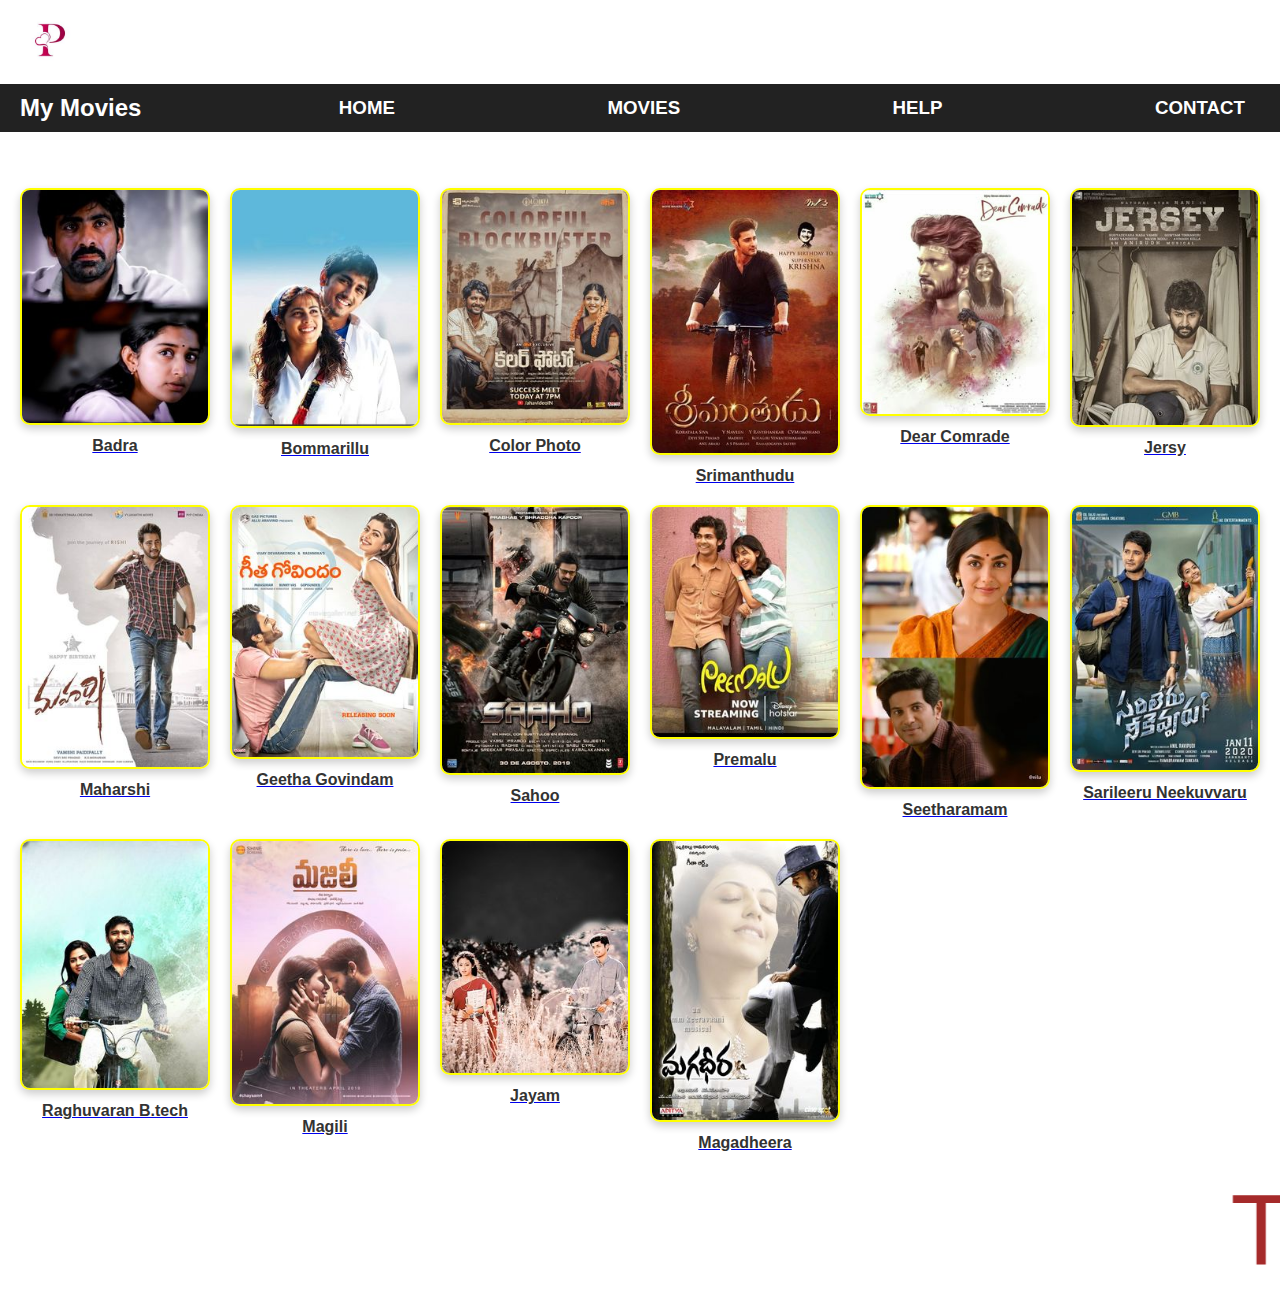
<file: fav-movies/index.html>
<!DOCTYPE html>
<html lang="en">
<head>
    <meta charset="UTF-8">
    <meta name="viewport" content="width=device-width, initial-scale=1.0">
    <title>Movies</title>
    <link rel="stylesheet" href="index.css">
</head>
<body>
    <img src="images/p logo.jpg" alt="p logo" class="logo" width="80px" >
    <div class="nav">
        <h1>My Movies</h1>
        <h3>HOME</h3>
        <h3>MOVIES</h3>
        <h3>HELP</h3>
        <h3>CONTACT</h3>
    </div>
    <br>
    <br>
    <div class="movies">
        <figure>
            <a href="https://youtu.be/JyuOB1vUBnU?si=GGxF-HF-0IJnJWz_"><img src="images/badra.jpg" alt=""></a>
            <a href="https://youtu.be/JyuOB1vUBnU?si=GGxF-HF-0IJnJWz_"><h4>Badra</h4></a>
        </figure>

        <figure>
            <a href="https://youtu.be/j2qEtMUoonI?si=4lk0fCXw-PCz3KoK"><img src="images/bommarillu.jpg" alt=""></a>
            <a href="https://youtu.be/j2qEtMUoonI?si=4lk0fCXw-PCz3KoK"><h4>Bommarillu</h4></a>
        </figure>

        <figure>
            <a href="https://youtu.be/cqhe7IYEVck?si=hVB7RNdMijfZJ-u2"><img src="images/colorphoto.jpg" alt=""></a>
            <a href="https://youtu.be/cqhe7IYEVck?si=hVB7RNdMijfZJ-u2"><h4>Color Photo</h4></a>
        </figure>

        <figure>
            <a href="https://youtu.be/hLV0zdsg6i8"><img src="images/srimanthudu.jpg" alt=""></a>
            <a href="https://youtu.be/hLV0zdsg6i8"><h4>Srimanthudu</h4></a>
        </figure>

        <figure>
           <a href="https://youtu.be/zzhfvt5vZHI?si=iz-rz3ktLkQjPzuO"><img src="images/dearcomrade.jpg" alt=""></a>
           <a href="https://youtu.be/zzhfvt5vZHI?si=iz-rz3ktLkQjPzuO"><h4>Dear Comrade</h4></a>
        </figure>

        <figure>
            <a href="https://youtu.be/BUniac5SVIU?si=AnKr2f8R4Zd2dYmc"><img src="images/jersy.jpg" alt=""></a>
            <a href="https://youtu.be/BUniac5SVIU?si=AnKr2f8R4Zd2dYmc"><h4>Jersy</h4></a>
        </figure>

        <figure>
            <a href="https://www.airtelxstream.in/movies/maharshi/MINITV_MOVIE_amzn1.dv.gti.8eb57c89-6b6c-80d7-7dc0-d52c501d0639"><img src="images/maharshi.jpg" alt=""></a>
            <a href="https://www.airtelxstream.in/movies/maharshi/MINITV_MOVIE_amzn1.dv.gti.8eb57c89-6b6c-80d7-7dc0-d52c501d0639"><h4>Maharshi</h4></a>
        </figure>

        <figure>
            <a href="https://www.zee5.com/te/movies/details/geetha-govindam/0-0-7463"><img src="images/geethagovindam.jpg" alt=""></a>
            <a href="https://www.zee5.com/te/movies/details/geetha-govindam/0-0-7463"><h4>Geetha Govindam</h4></a>
        </figure>

        <figure>
            <a href="https://www.justdial.com/streaming/watch-movies-online/Saaho/1534001057930"><img src="images/sahoo.jpg" alt=""></a>
            <a href="https://www.justdial.com/streaming/watch-movies-online/Saaho/1534001057930"><h4>Sahoo</h4></a>
        </figure>

        <figure>
            <a href="https://www.airtelxstream.in/movies/premalu/AHA_MOVIE_F63FC0C0-475A-47FC-9F76-B57017B1753A"><img src="images/premalu.jpg" alt=""></a>
            <a href="https://www.airtelxstream.in/movies/premalu/AHA_MOVIE_F63FC0C0-475A-47FC-9F76-B57017B1753A"><h4>Premalu</h4></a>
        </figure>

        <figure>
            <a href="https://www.primevideo.com/detail/Sita-Ramam/0G2G9F9BZAJUW8XZ2RQ5N3MRBS"><img src="images/seetharaman.jpg" alt=""></a>
            <a href="https://www.primevideo.com/detail/Sita-Ramam/0G2G9F9BZAJUW8XZ2RQ5N3MRBS"><h4>Seetharamam</h4></a>
        </figure>

        <figure>
            <a href="https://www.primevideo.com/dp/amzn1.dv.gti.b4b83eea-0c0f-5bc4-70cf-1b5bf5d01588?autoplay=0&ref_=atv_cf_strg_wb"><img src="images/sarileru.jpg" alt=""></a>
            <a href="https://www.primevideo.com/dp/amzn1.dv.gti.b4b83eea-0c0f-5bc4-70cf-1b5bf5d01588?autoplay=0&ref_=atv_cf_strg_wb"><h4>Sarileeru Neekuvvaru</h4></a>
        </figure>

        <figure>
            <a href="https://youtu.be/t197BhimicA?si=W01vJ0DE9RSvNZrR"><img src="images/btech.jpg" alt=""></a>
            <a href="https://youtu.be/t197BhimicA?si=W01vJ0DE9RSvNZrR"><h4>Raghuvaran B.tech</h4></a>
        </figure>

        <figure>
            <a href="https://www.primevideo.com/-/te/detail/%E0%B0%AE%E0%B0%9C%E0%B0%BF%E0%B0%B2%E0%B1%80/0P5762XI4GSB4TJ8ZSLN3T3LXJ"><img src="images/magili.jpg" alt=""></a>
            <a href="https://www.primevideo.com/-/te/detail/%E0%B0%AE%E0%B0%9C%E0%B0%BF%E0%B0%B2%E0%B1%80/0P5762XI4GSB4TJ8ZSLN3T3LXJ"><h4>Magili</h4></a>
        </figure>

        <figure>
            <a href="https://youtu.be/Y-GJgg3iux8?si=FBCmC29Qo5umqSHS"><img src="images/jayam.jpg" alt=""></a>
            <a href="https://youtu.be/Y-GJgg3iux8?si=FBCmC29Qo5umqSHS"><h4>Jayam</h4></a>
        </figure>

        <figure>
            <a href="https://youtu.be/js4HJnv4Zu4?si=wpb0SC7QJC6VR2xs"><img src="images/magadheera.jpg" alt=""></a>
            <a href="https://youtu.be/js4HJnv4Zu4?si=wpb0SC7QJC6VR2xs"><h4>Magadheera</h4></a>
        </figure>
    </div>

    <div class="footer">
        <marquee behavior="" direction="">This Website made for practice purpose.</marquee>
    </div>
    
</body>
</html>
</file>
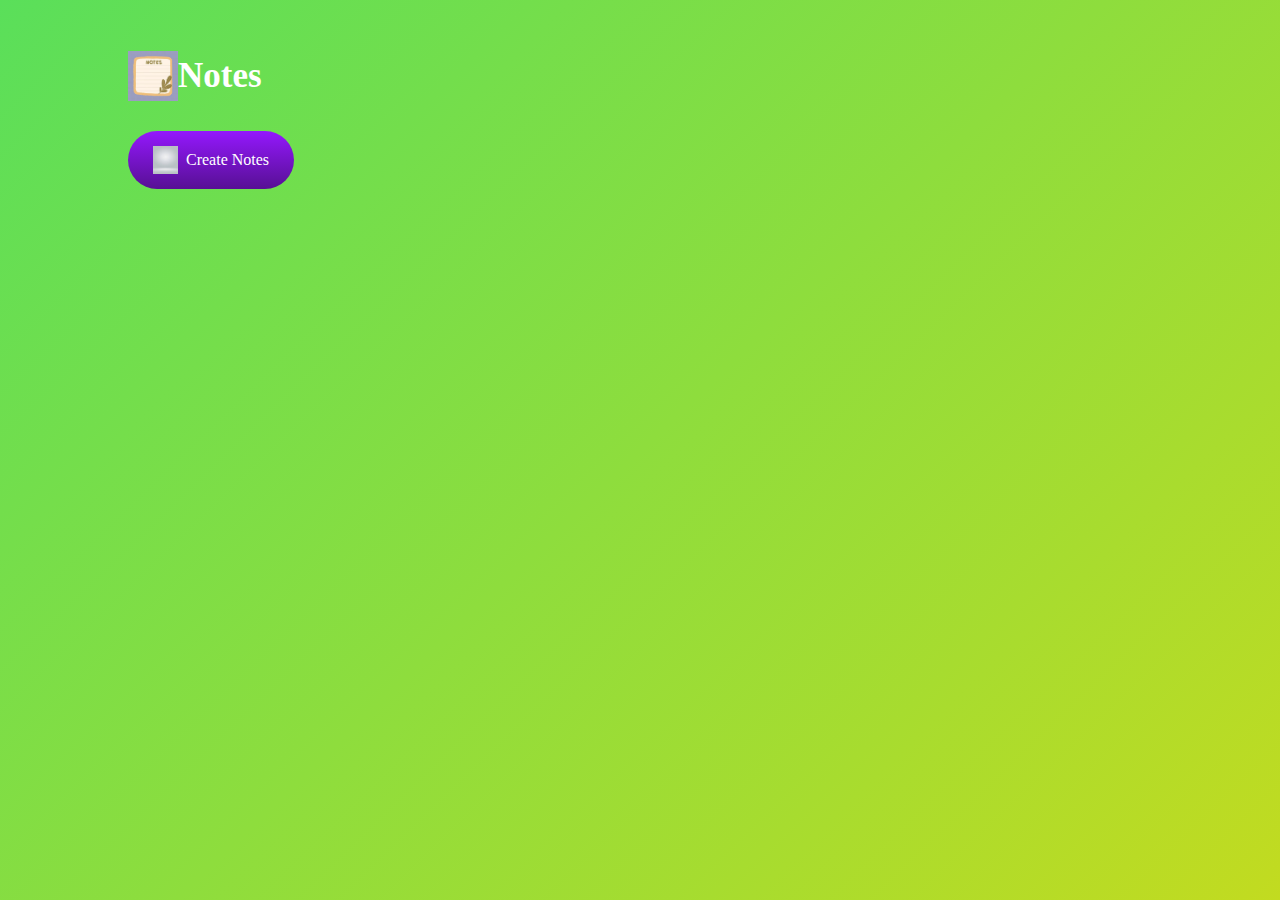
<file: Notepad/index.html>
<!DOCTYPE html>
<html lang="en">
<head>
    <meta charset="UTF-8">
    <meta name="viewport" content="width=device-width, initial-scale=1.0">
    <title>Notes</title>
    <link rel="stylesheet" href="index.css">
</head>
<body>
    <div class="container">
        <h1><img src="images/notes.jpeg" alt="">Notes</h1>
        <button class="btn"><img src="images/empty.jpeg" alt="">Create Notes</button>
    </div>

    <div class="notes-container">
        <!-- <p contenteditable="true" class="input-box">
            <img src="images/delete.png" alt="">
        </p> -->
    </div>

    <script src="script.js"></script>
    
</body>
</html>
</file>
<file: fav-movies/index.css>
* {
    margin: 0;
    padding: 0;
    box-sizing: border-box;
    font-family: Arial, sans-serif;
}

/* Logo Styling */
.logo {
    margin-left: 10px;
    transition: transform 0.3s ease-in-out;
}
.logo:hover {
    transform: scale(1.05);
    cursor: pointer;
}

/* Navigation Styling */
.nav {
    display: flex;
    justify-content: space-between;
    align-items: center;
    padding: 10px 20px;
    background-color: #222;
    color: white;
}

.nav h1 {
    font-size: 24px;
}

.nav h3 {
    margin: 0 15px;
    cursor: pointer;
    transition: color 0.3s;
}

.nav h3:hover {
    color: #f39c12;
}

/* Movie Section */
.movies {
    display: grid;
    grid-template-columns: repeat(auto-fit, minmax(180px, 1fr));
    gap: 20px;
    padding: 20px;
    justify-content: center;
}

/* Individual Movie Styling */
.movies figure {
    text-align: center;
    transition: transform 0.3s ease-in-out;
}

.movies figure img {
    width: 100%;
    max-width: 200px;
    height: auto;
    border: 2px solid yellow;
    border-radius: 10px;
    box-shadow: 0 4px 8px rgba(0, 0, 0, 0.2);
    transition: transform 0.3s ease-in-out;
}

.movies figure:hover {
    transform: scale(1.05);
}

/* Movie Title Styling */
.movies figure h4 {
    margin-top: 8px;
    font-size: 16px;
    color: #333;
}

.footer{
    color: brown;
    font-size: 100px;
}

/* Responsive Design */
@media (max-width: 768px) {
    .nav {
        flex-direction: column;
        text-align: center;
    }

    .movies {
        grid-template-columns: repeat(auto-fit, minmax(150px, 1fr));
    }
}
</file>
<file: Notepad/index.css>
*{
    padding: 0;
    margin: 0;
    font-family: Cambria, Cochin, Georgia, Times, 'Times New Roman', serif;
    box-sizing: border-box;
}

.container{
    width: 100%;
    min-height: 100vh;
    background: linear-gradient(136deg, #5adf5a, 
    #c2db20);
    color: #fff;
    padding-top: 4%;
    padding-left: 10%;
}
.container h1{
    display: flex;
    align-items: center;
    font-size: 35px;
    font-weight: 600;
}

.container h1 img{
    width: 50px;
}

.container button img{
    width: 25px;
    margin-right: 8px;
}

.container button{
    display: flex;
    align-items: center;
    background: linear-gradient(#9418fd, #571094);
    color: #fff;
    font-size: 16px;
    outline: 0;
    border: 0;
    border-radius: 40px;
    padding: 15px 25px;
    margin: 30px 0 20px;
    cursor: pointer;
}

.input-box{
    position: relative;
    width: 100%;
    max-width: 400px;
    min-height: 150px;
    background: #fff;
    color: #333;
    padding: 20px;
    margin: 10px 0;
    outline: none;
    border-radius: 5px;
}

.notes-container {
    display: flex;
    flex-direction: column;
    gap: 10px;
}

.input-box img{
    width: 25px;
    position: absolute;
    bottom: 15px;
    right: 15px;
    cursor: pointer;

}
</file>
